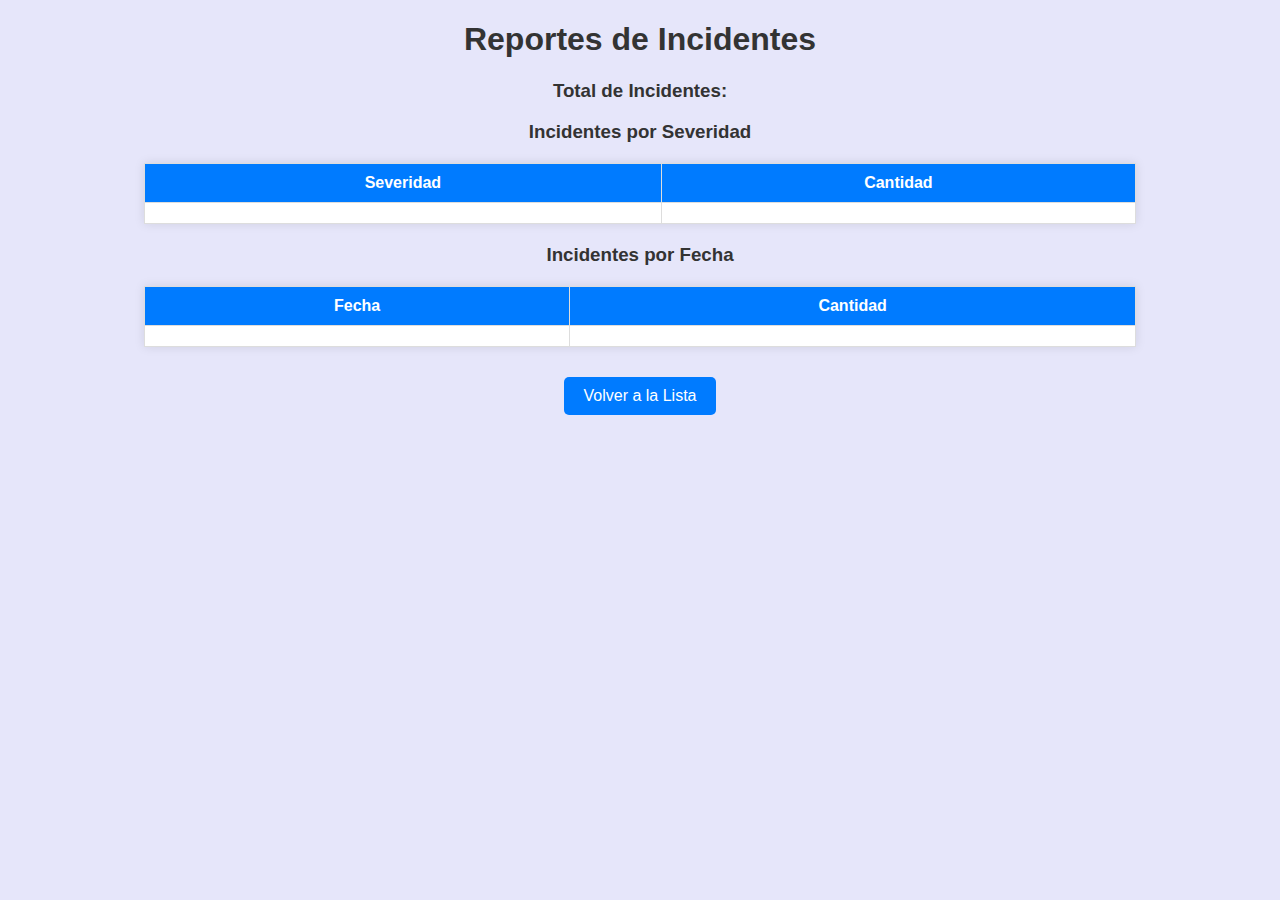
<file: src/main/resources/templates/incidente-reportes.html>
<!DOCTYPE html>
<html xmlns:th="http://www.thymeleaf.org">
    <head>
        <title>Reportes de Incidentes</title>
        <meta charset="UTF-8">
        <meta name="viewport" content="width=device-width, initial-scale=1.0">
        <style>
            body {
                font-family: Arial, sans-serif;
                margin: 20px;
                color: #333;
                background-color: #E6E6FA;
            }
            h1, h3 {
                text-align: center;
            }
            table {
                width: 80%;
                margin: 20px auto;
                border-collapse: collapse;
                background-color: #fff;
                box-shadow: 0 0 10px rgba(0, 0, 0, 0.1);
            }
            th, td {
                border: 1px solid #ddd;
                padding: 10px;
                text-align: center;
            }
            th {
                background-color: #007bff;
                color: white;
            }
            tr:nth-child(even) {
                background-color: #f2f2f2;
            }
            .container {
                text-align: center;
                margin-top: 20px;
            }
            .btn {
                display: inline-block;
                padding: 10px 20px;
                margin: 10px;
                text-decoration: none;
                background-color: #007bff;
                color: white;
                border-radius: 5px;
                font-size: 1rem;
            }
            .btn:hover {
                background-color: #0056b3;
            }
        </style>
    </head>
    <body>
        <h1>Reportes de Incidentes</h1>

        <div class="container">
            <h3>Total de Incidentes: <span th:text="${totalIncidentes}"></span></h3>
        </div>

        <h3>Incidentes por Severidad</h3>
        <table>
            <thead>
                <tr>
                    <th>Severidad</th>
                    <th>Cantidad</th>
                </tr>
            </thead>
            <tbody>
                <tr th:each="entry : ${incidentesPorSeveridad}">
                    <td th:text="${entry.key}"></td>
                    <td th:text="${entry.value}"></td>
                </tr>
            </tbody>
        </table>

        <h3>Incidentes por Fecha</h3>
        <table>
            <thead>
                <tr>
                    <th>Fecha</th>
                    <th>Cantidad</th>
                </tr>
            </thead>
            <tbody>
                <tr th:each="entry : ${incidentesPorFecha}">
                    <td th:text="${entry.key}"></td>
                    <td th:text="${entry.value}"></td>
                </tr>
            </tbody>
        </table>

        <div class="container">
            <a href="/incidentes/" class="btn">Volver a la Lista</a>
        </div>
    </body>
</html>
</file>
